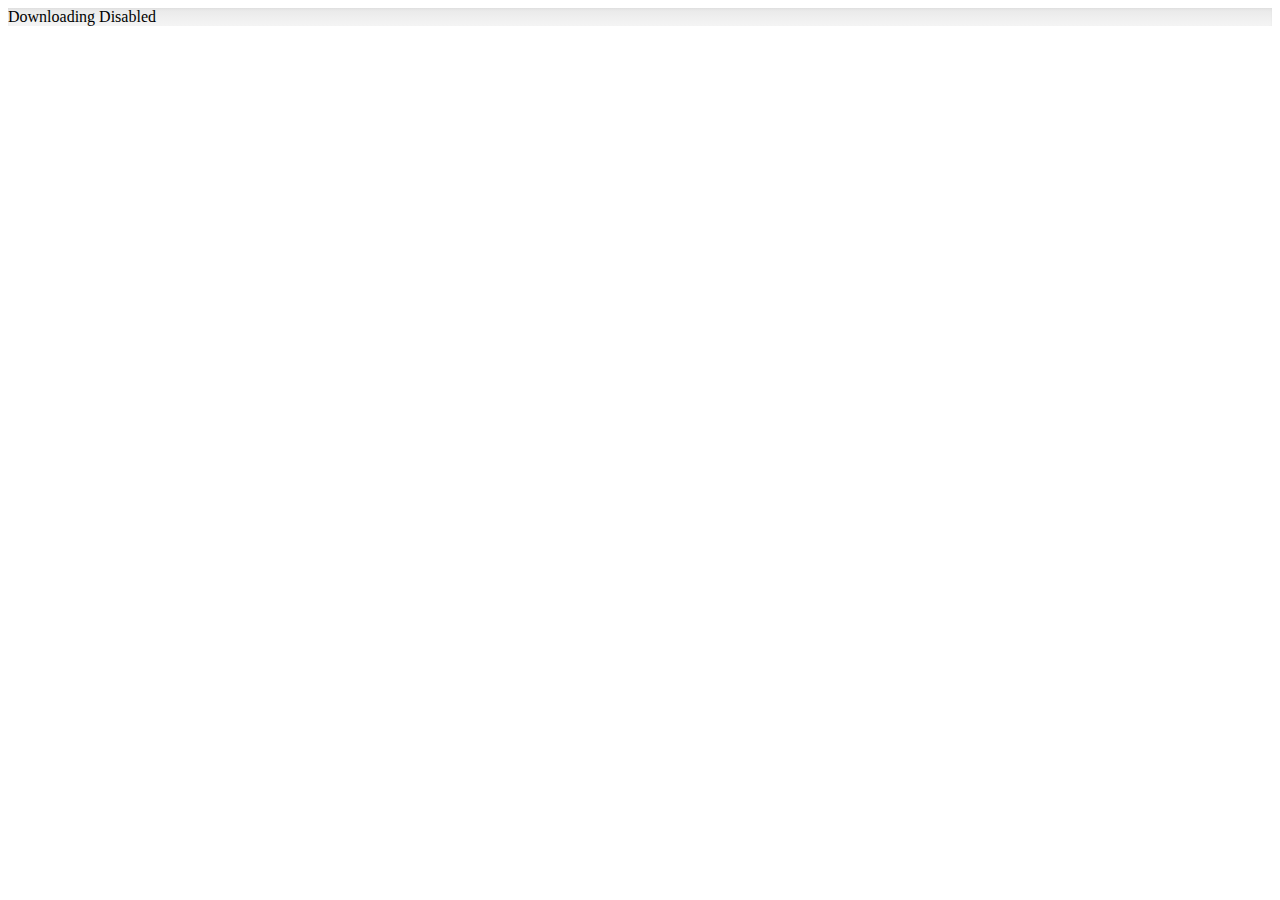
<file: software/rrm/index.html>
<html>
<head>
    <title>RedSoloFox.space</title>

    <!-- Bootstrap 3.3.7 CSS -->
    <link res="stylesheet" href="/static/css/bootstrap.min.css">

    <!-- Optional theme -->
    <link rel="stylesheet" href="/static/css/bootstrap-theme.min.css">

    <!-- Bootstrap 3.3.7 JS -->
    <script src="/static/js/bootstrap.min.js"></script>
</head>
<body>
<div class="container-fluid">
    <div class="well">
        <p>Downloading Disabled</p>
    </div>
</div>
    <!-- Disable The Download -->
    <!--
<script>
    function download_redirect() {
        window.location = "https://s3-us-west-1.amazonaws.com/redsolofox-test/RedsResourceMonitorInstaller.msi";
    }
</script>
<script>document.onload = download_redirect()</script>
-->
</body>
</html>
</file>
